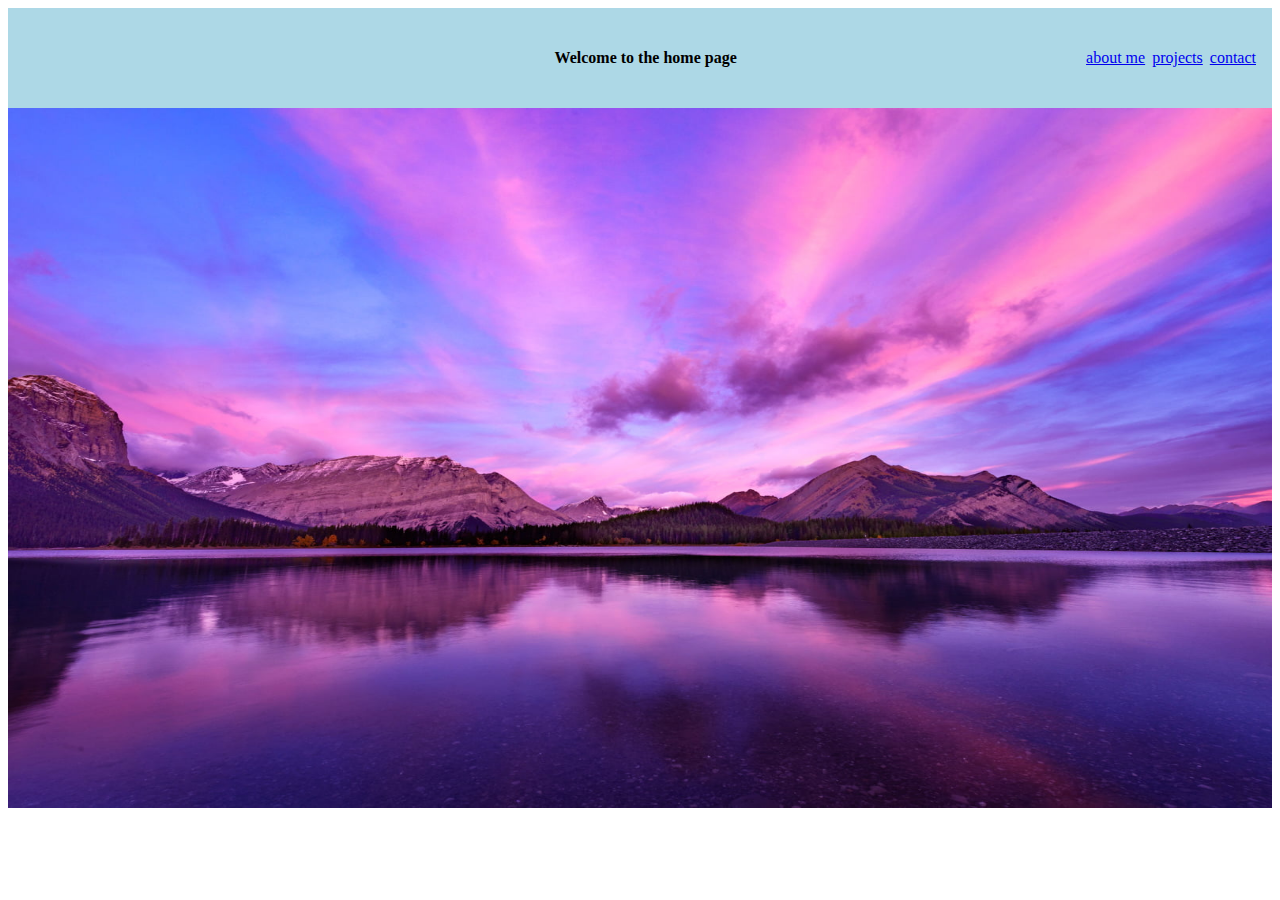
<file: index.html>
<!doctype html>
<html lang="en">

<head>
    <meta charset="UTF-8">
    <meta name="viewport"
          content="width=device-width, user-scalable=no, initial-scale=1.0, maximum-scale=1.0, minimum-scale=1.0">
    <meta http-equiv="X-UA-Compatible" content="ie=edge">
    <title>Document</title>
    <link rel="stylesheet" href="styles.css">

</head>

    <body>
        <div class="project-header">
            <div class="project-title">
                <p>Welcome to the home page</p>
            </div>
            <div class="project-link">
                <a href="aboutme.html">about me</a>
                <a href="projects.html">projects</a>
                <a href="contact.html">contact</a>
            </div>
        </div>
        <div class="home-picture">
            <img class="homepage-image-resize"   src="images/kananaskis-sunrise-water-purple-wallpaper.jpeg" height="1068" width="1600" alt="landscape"/>
        </div>
    </body>

</html>
</file>
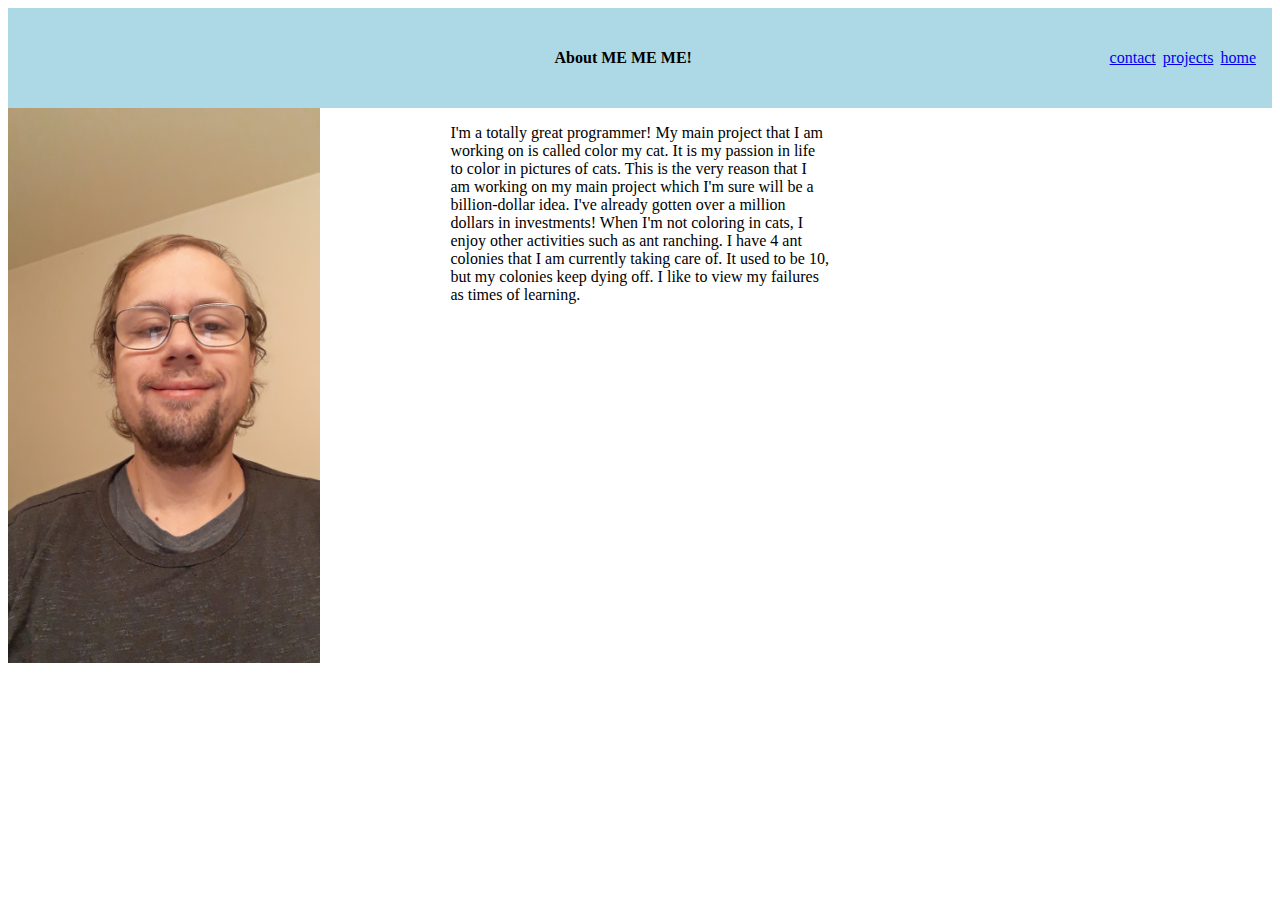
<file: aboutme.html>
<!doctype html>
<html lang="en">

<head>
    <meta charset="UTF-8">
    <meta name="viewport"
          content="width=device-width, user-scalable=no, initial-scale=1.0, maximum-scale=1.0, minimum-scale=1.0">
    <meta http-equiv="X-UA-Compatible" content="ie=edge">
    <title>about me</title>
    <link rel="stylesheet" href="styles.css">

</head>

    <body>
        <div class="project-header">
            <div class="project-title">
                <p>About ME ME ME!</p>
            </div>
            <div class="project-link">
                <a href="contact.html">contact</a>
                <a href="projects.html">projects</a>
                <a href="index.html">home</a>
            </div>
        </div>
        <div class="about-me-content">
            <div class="image-box">
                <img class="self-portrait" src="images/20210506_165316.jpg" alt="me">
            </div>
            <div class="about-me-text">
                <p>I'm a totally great programmer! My main project that I am working on is called color my cat. It is my passion in life to color in pictures of cats. This is the very reason that I am working on my main project which
                    I'm sure will be a billion-dollar idea. I've already gotten over a million dollars in investments! When I'm not coloring in cats, I enjoy other activities such as ant ranching. I have 4 ant colonies that I am currently
                    taking care of. It used to be 10, but my colonies keep dying off.  I like to view my failures as times of learning.
                </p>
            </div>
        </div>
    </body>

</html>
</file>
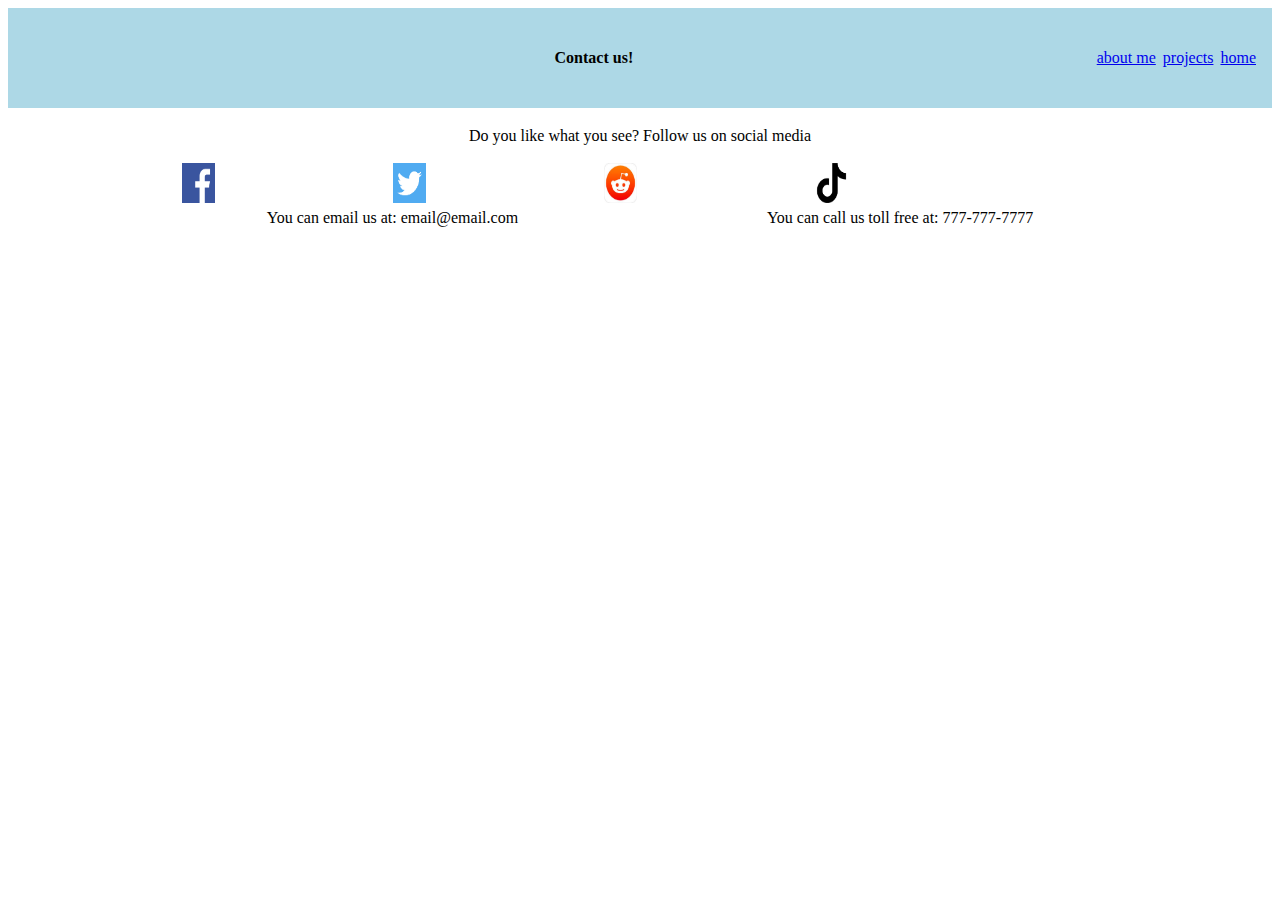
<file: contact.html>
<!doctype html>
<html lang="en">

<head>
    <meta charset="UTF-8">
    <meta name="viewport"
          content="width=device-width, user-scalable=no, initial-scale=1.0, maximum-scale=1.0, minimum-scale=1.0">
    <meta http-equiv="X-UA-Compatible" content="ie=edge">
    <title>contact</title>
    <link rel="stylesheet" href="styles.css">
</head>

    <body>
            <div class="project-header">
                <div class="project-title">
                    <p>Contact us!</p>
                </div>
                <div class="project-link">
                    <a href="aboutme.html">about me</a>
                    <a href="projects.html">projects</a>
                    <a href="index.html">home</a>
                </div>
            </div>
            <div class="contact-text">
                <p>Do you like what you see? Follow us on social media</p>
            </div>
            <div class="social-media-tags">
                <a href="https://www.facebook.com/" target="_blank"><img src="images/fa.png" height="225" width="225" alt="facebook"/></a>
                <a href="https://twitter.com/" target="_blank"><img src="images/tw.png" height="225" width="225" alt="twitter"/></a>
                <a href="https://www.reddit.com/" target="_blank"><img src="images/red.jpeg" height="225" width="225" alt="reddit"/></a>
                <a href="https://www.tiktok.com/" target="_blank"><img src="images/tik.png" height="225" width="225" alt="tiktok"/></a>
            </div>
            <div class="contact-footer">
                <p>You can email us at: email@email.com</p>
                <p>You can call us toll free at: 777-777-7777</p>
            </div>
    </body>

</html>
</file>
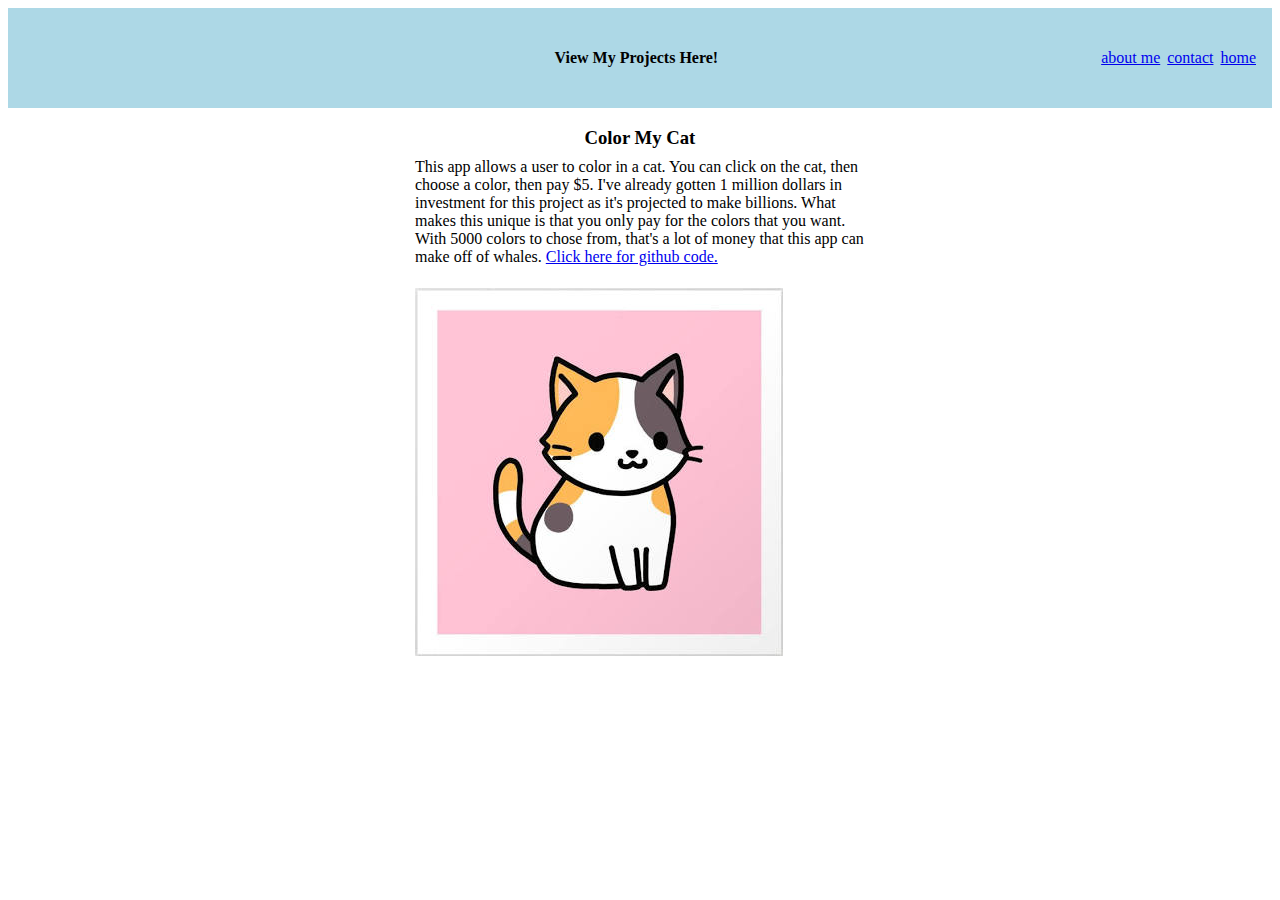
<file: projects.html>
<!doctype html>
<html lang="en">

<head>
    <meta charset="UTF-8">
    <meta name="viewport"
          content="width=device-width, user-scalable=no, initial-scale=1.0, maximum-scale=1.0, minimum-scale=1.0">
    <meta http-equiv="X-UA-Compatible" content="ie=edge">
    <title>Project</title>
    <link rel="stylesheet" href="styles.css">
</head>

    <body>
        <div class="project-header">
            <div class="project-title">
                <p>View My Projects Here!</p>
            </div>
            <div class="project-link">
                <a href="aboutme.html">about me</a>
                <a href="contact.html">contact</a>
                <a href="index.html">home</a>
            </div>
        </div>

        <div class="project-main-content">
            <div class="project-name">
                <h3>Color My Cat</h3>
            </div>
            <div class="project-description">
                <p>This app allows a user to color in a cat. You can click on the cat, then choose a color, then pay $5. I've already gotten 1 million dollars in investment for this project
                as it's projected to make billions. What makes this unique is that you only pay for the colors that you want. With 5000 colors to chose from, that's a lot of money that
                this app can make off of whales. <a href="https://github.com/steven-halla/fake-portfolio" target="_blank">Click here for github code.</a></p>
            </div>
            <div class="project-image-holder">
                <img src="images/pink-kitty.jpeg" height="368" width="368"/>
            </div>
        </div>
    </body>

</html>
</file>
<file: styles.css>
.wrapper {
    display: flex;
}

.project-link a {
    margin-right: 7px;
}

.project-image {
    height: 333px;
    width: 222px;
    background-color: blue;
}

.home-header {
    display: flex;
    height: 53px;
    width: 20%;
    background-color: lightblue;
    border: 1px;
    padding-left: 80%;
    justify-content: space-evenly;
}

.welcome-box {
    display: flex;
    background-color: lightblue;
    width: 100%;
    height: 40px;
    justify-items: center;
    justify-content: center;
    font-weight: bold;
}

.home-picture {
    width: 100%;
    height: 700px;
}

.homepage-image-resize {
    display: flex;
    height: 700px;
    width: 100%;
}

.project-header {
    display: flex;
    flex-direction: row;
    height: 100px;
    width: 100%;
    background-color: lightblue;
    align-content: center;
}

.project-title {
    display: flex;
    height: 100px;
    width: 67%;
    background-color: lightblue;
    margin-left: auto;
    align-content: center;
}

.project-title p {
    display: flex;
    /*margin-left: 55px;*/
    align-items: center;
    margin-left: 65%;
    font-weight: bold;
}

.project-link {
    display: flex;
    height: 100px;
    width: 33%;
    background-color: lightblue;
    align-items: center;
    justify-content: flex-end;
    margin-right: 9px;
}

.project-main-content {
    display: flex;
    flex-direction: column;
    width: 100%;
    height: 500px;
}

.project-name {
    display: flex;
    width: 111px;
    height: 20px;
    margin-left: auto;
    margin-right: auto;
    padding-bottom: 14px;

}

.project-description {
    display: flex;
    width: 450px;
    height: 320px;
    margin-left: auto;
    margin-right: auto;
}

.project-image-holder {
    display: flex;
    width: 450px;
    height: 320px;
    margin-left: auto;
    margin-right: auto;
}

.social-media-tags img{
    display: inline;
    height: 40px;
    width: 33px;
    padding-left: 174px;

}

.social-media-tags {
    display: inline-block;
    height: 40px;
    width: 100%;
    flex-direction: row;
}

.contact-header {
    display: flex;
    height: 55px;
    width: 100%;
    align-items: center;
    justify-content: center;

}

.contact-text {
    display: flex;
    height: 55px;
    width: 100%;
    align-items: center;
    justify-content: center;
}

.contact-footer {
    display: flex;
    height: 22px;
    width: 100%;
    align-items: center;
    justify-content: center;
    margin-left: 10px;
    justify-content: space-evenly;
}

.about-me-header {
    display: flex;
    height: 22px;
    width: 100%;
    align-items: center;
    justify-content: center;
}

.about-me-top {
    display: flex;
    height: 22px;
    width: 100%;
    align-items: center;
    justify-content: center;
}

.about-me-content {
    display: flex;
    height: 777px;
    width: 100%;
}

.image-box {
    display: flex;
    height: 555px;
    width: 35%;
}

.self-portrait {
    max-width: 100%;
    height: auto;
}

.about-me-text {
    display: flex;
    height: 555px;
    width: 30%;
    margin-right: 40px;
}
</file>
